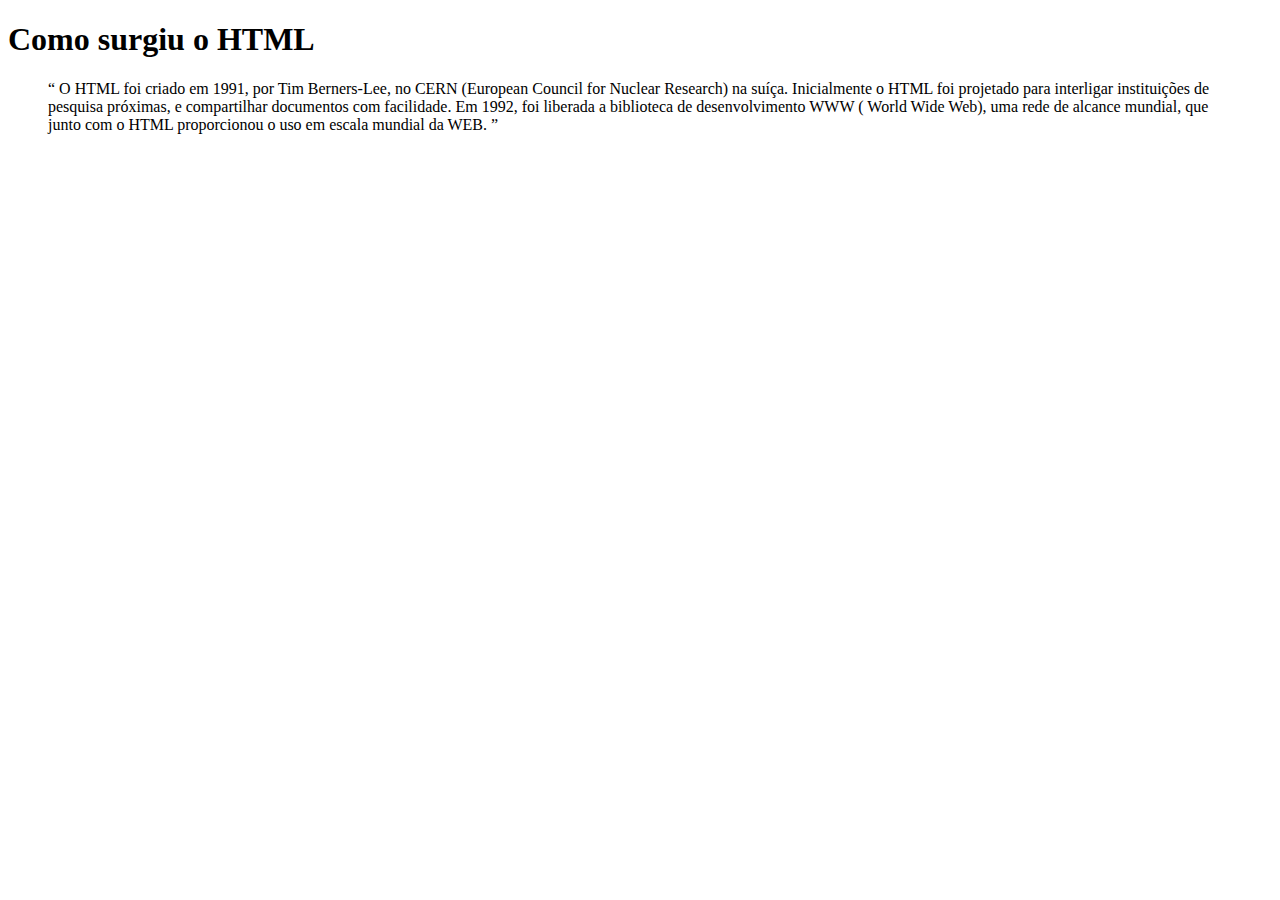
<file: atividade_1.html>
<!DOCTYPE html>
<html lang="pt-br">
<head>
  <meta charset="UTF-8">
  <meta http-equiv="X-UA-Compatible" content="IE=edge">
  <meta name="viewport" content="width=device-width, initial-scale=1.0">
  <title>Como surgiu o HTML</title>
</head>
<body>
  <header>
    <h1>Como surgiu o HTML</h1> 
  </header>

  <blockquote
    cite="https://www.infoescola.com/informatica/html/"
  >
    <q>
      O HTML foi criado em 1991, por Tim Berners-Lee, no CERN (European Council for Nuclear Research) na suíça. Inicialmente o HTML foi projetado para interligar instituições de pesquisa próximas, e compartilhar documentos com facilidade. Em 1992, foi liberada a biblioteca de desenvolvimento WWW ( World Wide Web), uma rede de alcance mundial, que junto com o HTML proporcionou o uso em escala mundial da WEB.
    </q>
  </blockquote>
</body>
</html>
</file>
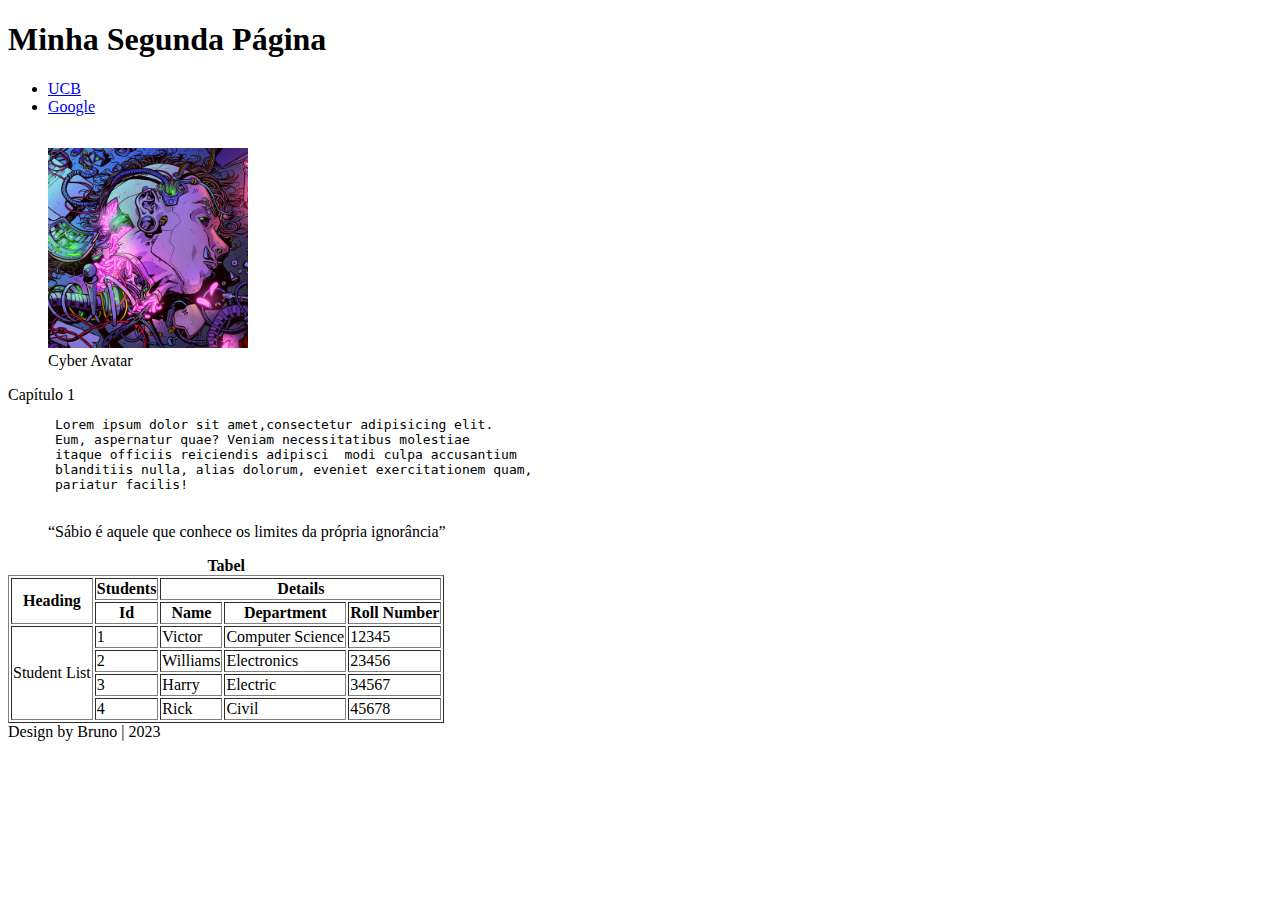
<file: aula2503.html>
<!DOCTYPE html>
<html lang="pt-br">
<head>
  <meta charset="UTF-8">
  <meta http-equiv="X-UA-Compatible" content="IE=edge">
  <meta name="viewport" content="width=device-width, initial-scale=1.0">
  <title>Aula 25/03 - Tabelas</title>
</head>
<body>
  <header>
    <h1>Minha Segunda Página</h1>
    
  </header>

  <nav>
    <table>
      <ul>
        <li><a href="http://www.ucb.br" target="_blank">UCB</a></li>
        <li><a href="http://www.google.com" target="_blank">Google</a></li>
      </ul>
    </table>

    <figure>
      <img 
        src="./images/Cyber_Avatar.jpg" 
        alt="Cyber_Avatar"
        title="Cyber Avatar"
        height="200px"
        width="200px"
      >
      <figcaption>Cyber Avatar </figcaption>
    </figure>
  </nav>

  <section>
    <header>Capítulo 1</header>

    <pre>
      Lorem ipsum dolor sit amet,consectetur adipisicing elit. 
      Eum, aspernatur quae? Veniam necessitatibus molestiae 
      itaque officiis reiciendis adipisci  modi culpa accusantium 
      blanditiis nulla, alias dolorum, eveniet exercitationem quam, 
      pariatur facilis! 
    </pre>
  </section>

  <blockquote
    cite="https://blog.stoodi.com.br/blog/filosofia/filosofia-tudo-sobre-socrates/#:~:text=Frases%20de%20S%C3%B3crates,-Os%20fil%C3%B3sofos%20s%C3%A3o&text=%E2%80%9CS%C3%A1bio%20%C3%A9%20aquele%20que%20conhece,as%20qualidades%20que%20naquela%20admiramos%E2%80%9D."
  >
    <q>Sábio é aquele que conhece os limites da própria ignorância</q>
  </blockquote>

  <table border="1">
    <caption><strong>Tabel</strong></caption>

    <thead>
      <tr>
        <th rowspan="2">Heading</th>
        <th>Students</th>
        <th colspan="3">Details</th>
      </tr>

      <tr>
        <th>Id</th>
        <th>Name</th>
        <th>Department</th>
        <th>Roll Number </th>
      </tr>
    </thead>

    <tbody>
      <tr>
        <td rowspan="4">Student List</td>
        <td>1</td>
        <td>Victor</td>
        <td>Computer Science</td>
        <td>12345</td>
      </tr>

      <tr>
        <td>2</td>
        <td>Williams</td>
        <td>Electronics</td>
        <td>23456</td>
      </tr>
      
      <tr>
        <td>3</td>
        <td>Harry</td>
        <td>Electric</td>
        <td>34567</td>
      </tr>
      
      <tr>
        <td>4</td>
        <td>Rick</td>
        <td>Civil</td>
        <td>45678</td>
      </tr>
    </tbody>
  </table>
    
  <footer>Design by Bruno | 2023</footer>
</body>
</html>
</file>
